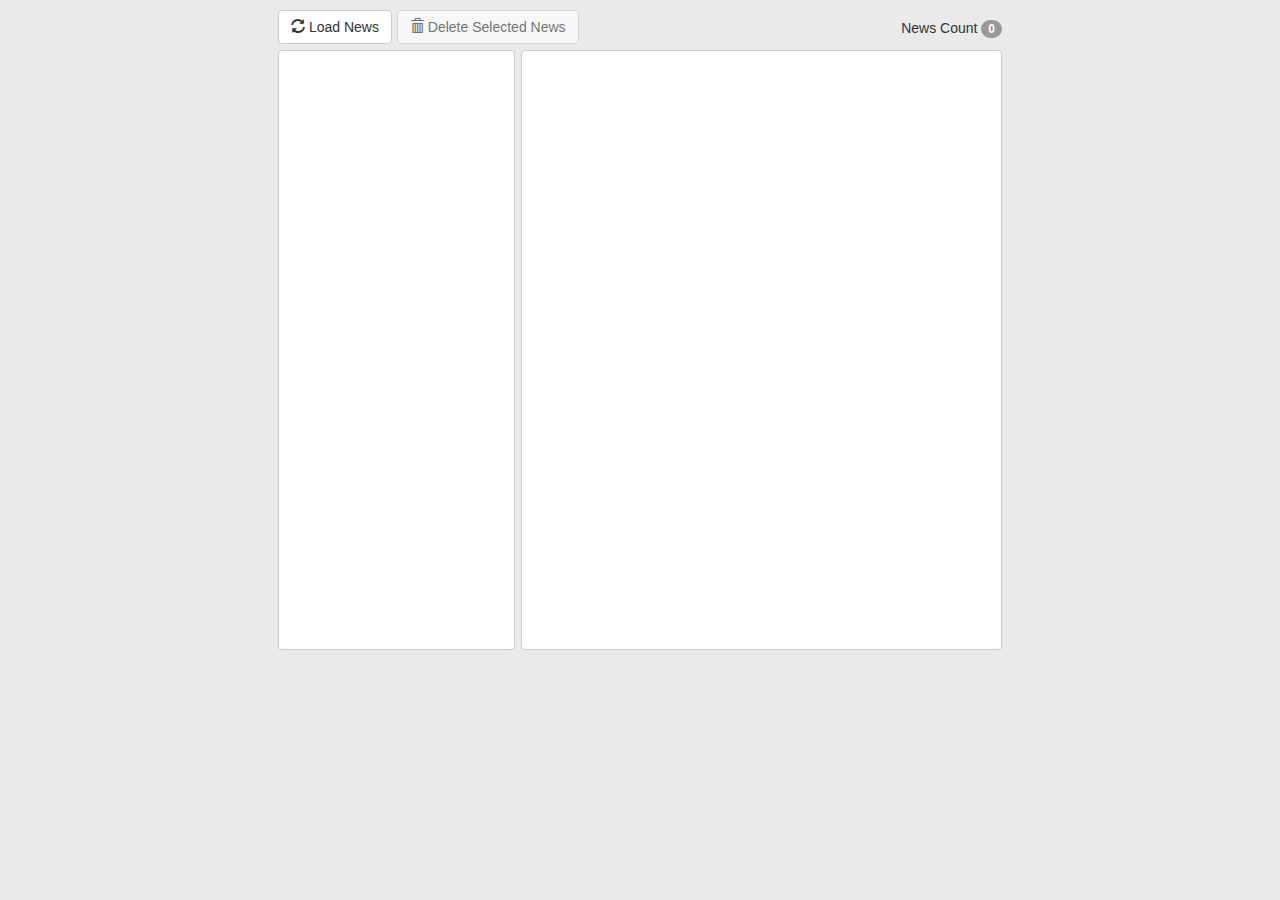
<file: index.htm>
<!DOCTYPE html>
<html>
<head>
    <title>NewsReader</title>
    <!-- lib -->
    <script src="lib/jquery/jquery-1.10.2.min.js"></script>
    <link href="lib/bootstrap/css/bootstrap.min.css" rel="stylesheet" />
    <script src="lib/bootstrap/js/bootstrap.min.js" type="text/javascript"></script>
    <script src="lib/mustache/mustache.min.js" type="text/javascript"></script>
    <!-- css -->
    <link href="css/newsreader.css" rel="stylesheet" />
    <!-- js -->
    <script src="js/NewsReader/_.js" type="text/javascript"></script>
    <script src="js/NewsReader/data/_.js" type="text/javascript"></script>
    <script src="js/NewsReader/data/NewsContent.js" type="text/javascript"></script>
    <script src="js/NewsReader/data/NewsHeadline.js" type="text/javascript"></script>
    <script src="js/NewsReader/data/NewsServiceProvider.js" type="text/javascript"></script>
    <script src="js/NewsReader/ui/_.js" type="text/javascript"></script>
    <script src="js/NewsReader/ui/HeaderStatusBar.js" type="text/javascript"></script>
    <script src="js/NewsReader/ui/HeaderToolBar.js" type="text/javascript"></script>
    <script src="js/NewsReader/ui/NewsContentPanel.js" type="text/javascript"></script>
    <script src="js/NewsReader/ui/NewsListPanel.js" type="text/javascript"></script>
    <script src="js/NewsReader/ui/Viewport.js" type="text/javascript"></script>
    <script src="js/NewsReader/Handler/Handler.js" type="text/javascript"></script>
    <script src="js/Script.js" type="text/javascript"></script>
    <script type="text/javascript">
        $(function() {
            var viewport = new NewsReader.ui.Viewport();
            viewport.renderTo($(document.body));
            attachEventToLoadButton();
        });

    </script>
</head>
<body>

</body>
</html>
</file>
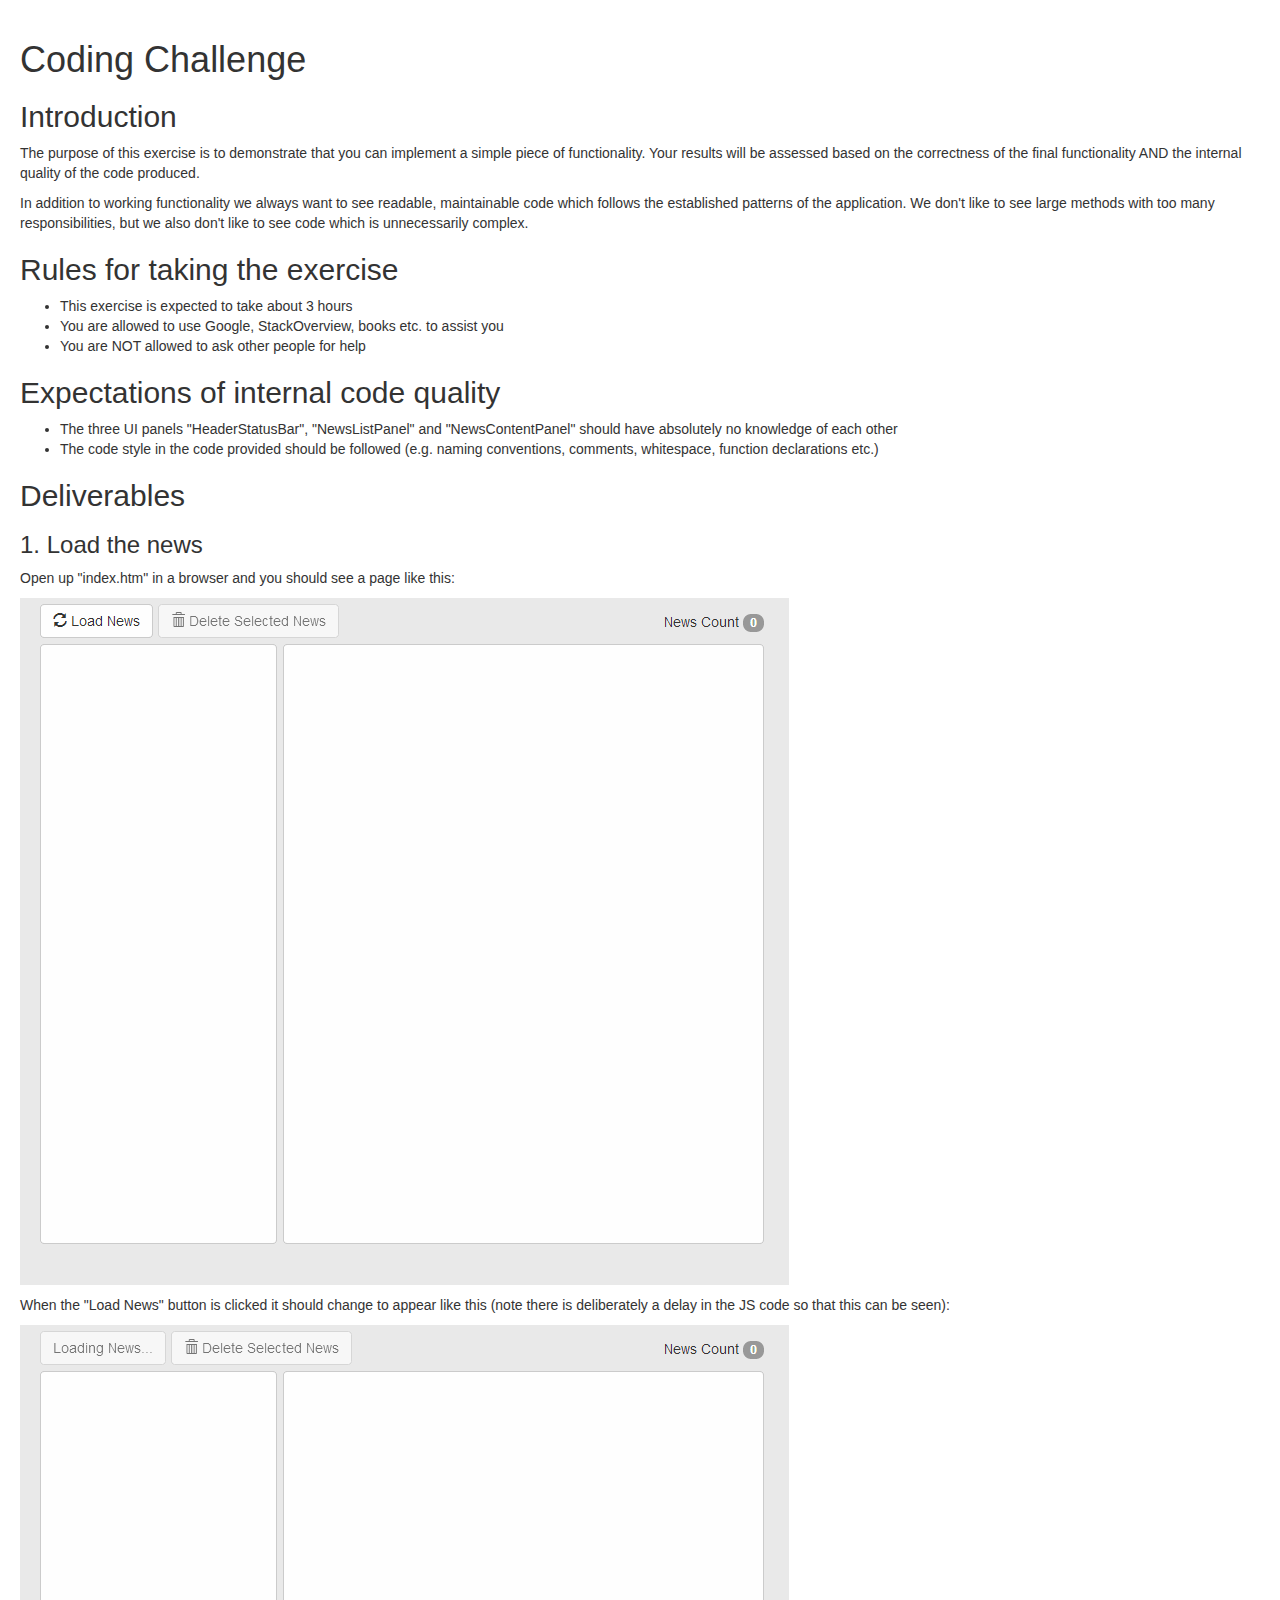
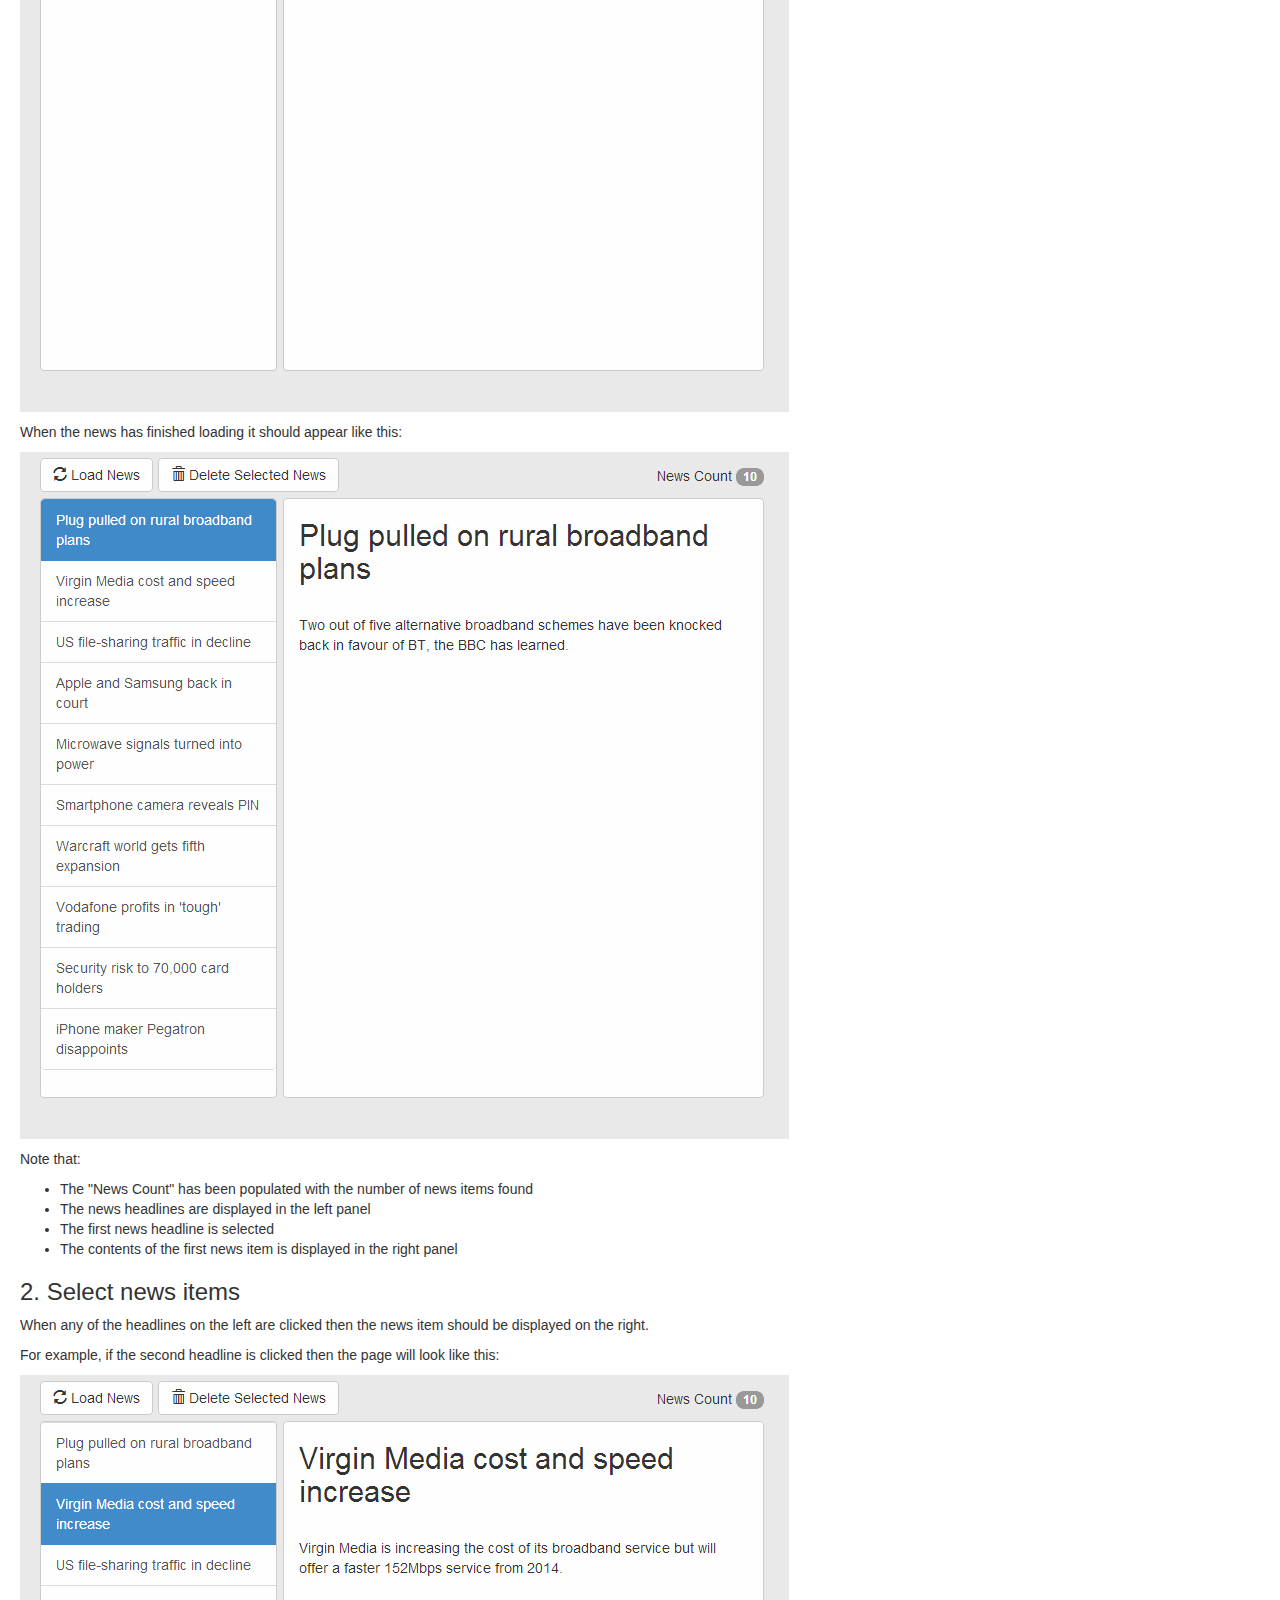
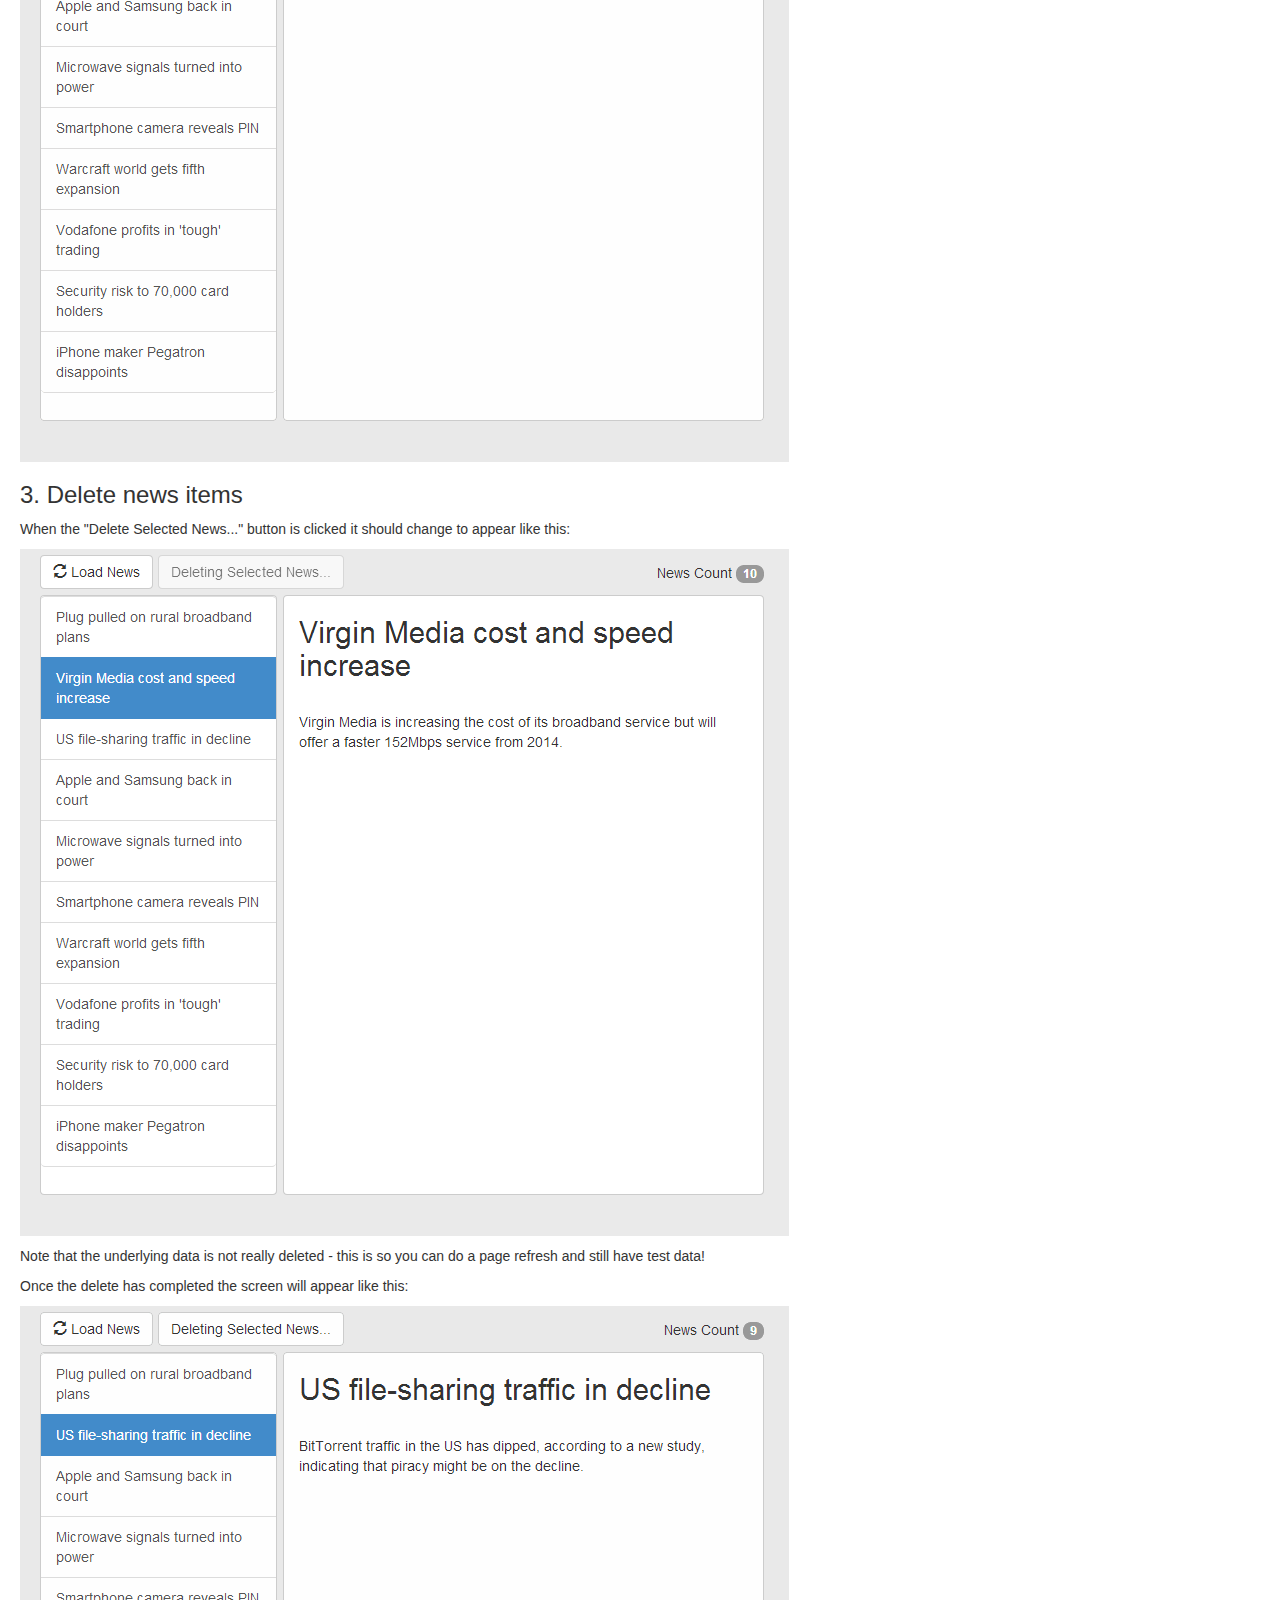
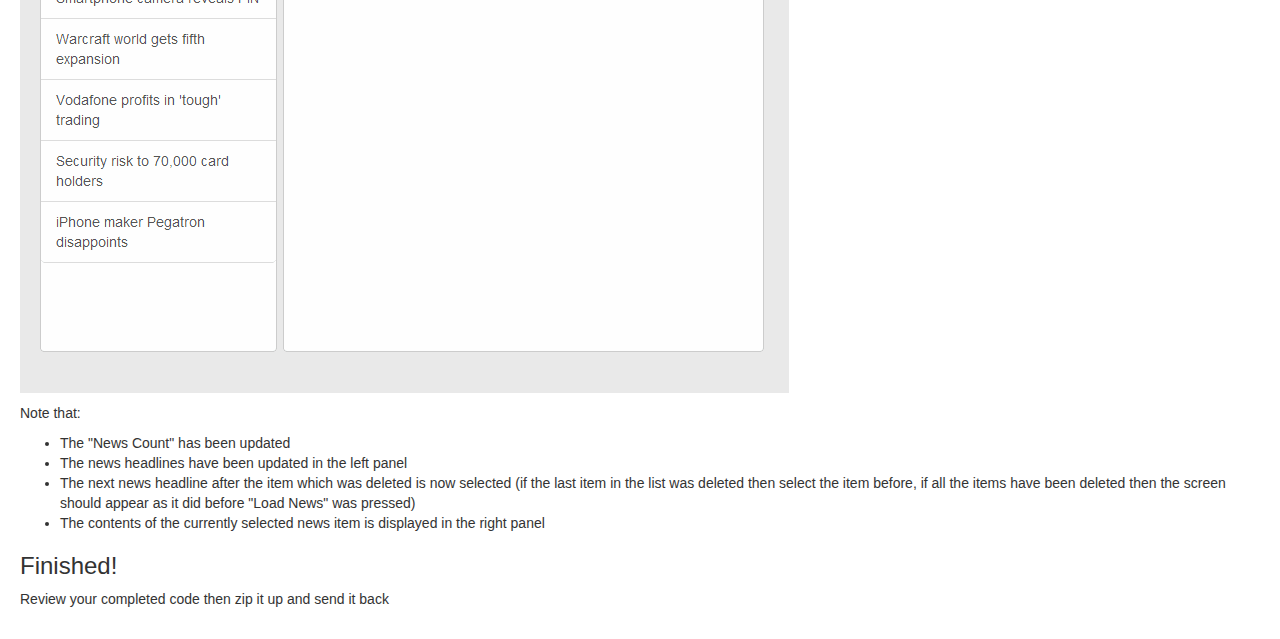
<file: instructions.htm>
<html>
<head>
    <title>Coding Challenge</title>
    <link href="lib/bootstrap/css/bootstrap.min.css" rel="stylesheet"/>
</head>
<body style="padding: 20px;">
<h1>Coding Challenge</h1>

<h2>Introduction</h2>
<p>The purpose of this exercise is to demonstrate that you can implement a simple piece of functionality. Your results will be assessed based on the correctness of the final functionality AND the
internal quality of the code produced.</p>
<p>In addition to working functionality we always want to see readable, maintainable code which follows the established patterns of the application. We don't like to see large methods with too many
responsibilities, but we also don't like to see code which is unnecessarily complex.</p>

<h2>Rules for taking the exercise</h2>
<ul>
    <li>This exercise is expected to take about 3 hours</li>
    <li>You are allowed to use Google, StackOverview, books etc. to assist you</li>
    <li>You are NOT allowed to ask other people for help</li>
</ul>

<h2>Expectations of internal code quality</h2>
<ul>
    <li>The three UI panels "HeaderStatusBar", "NewsListPanel" and "NewsContentPanel" should have absolutely no knowledge of each other</li>
    <li>The code style in the code provided should be followed (e.g. naming conventions, comments, whitespace, function declarations etc.)</li>
</ul>

<h2>Deliverables</h2>

<h3>1. Load the news</h3>
<p>Open up "index.htm" in a browser and you should see a page like this:</p>
<p><img src="instructions/image001.png"/></p>
<p>When the "Load News" button is clicked it should change to appear like this (note there is deliberately a delay in the JS code so that this can be seen):</p>
<p><img src="instructions/image002.png"/></p>
<p>When the news has finished loading it should appear like this:</p>
<p><img src="instructions/image003.png"/></p>
<p>Note that:</p>
<ul>
    <li>The "News Count" has been populated with the number of news items found</li>
    <li>The news headlines are displayed in the left panel</li>
    <li>The first news headline is selected</li>
    <li>The contents of the first news item is displayed in the right panel</li>
</ul>

<h3>2. Select news items</h3>
<p>When any of the headlines on the left are clicked then the news item should be displayed on the right.</p>
<p>For example, if the second headline is clicked then the page will look like this:</p>
<p><img src="instructions/image004.png"/></p>

<h3>3. Delete news items</h3>
<p>When the "Delete Selected News..." button is clicked it should change to appear like this:</p>
<p><img src="instructions/image005.png"/></p>
<p>Note that the underlying data is not really deleted - this is so you can do a page refresh and still have test data!</p>
<p>Once the delete has completed the screen will appear like this:</p>
<p><img src="instructions/image006.png"/></p>
<p>Note that:</p>
<ul>
    <li>The "News Count" has been updated</li>
    <li>The news headlines have been updated in the left panel</li>
    <li>The next news headline after the item which was deleted is now selected (if the last item in the list was deleted then select the item before, if all the items have been deleted then the
        screen should appear as it did before "Load News" was pressed)
    </li>
    <li>The contents of the currently selected news item is displayed in the right panel</li>
</ul>

<h3>Finished!</h3>
<p>Review your completed code then zip it up and send it back</p>

</body>
</html>
</file>
<file: css/newsreader.css>
body {
    background-color: #EAEAEA;
}

.newsreader-viewport {
    margin: 0 auto;
    width: 700px;
}

.newsreader-col {
    padding-left: 0;
    padding-right: 0;
}

.newsreader-header-toolbar {
    margin: 10px 3px 3px 3px;
}

.newsreader-header-toolbar button {
    margin-right: 5px;
}

.newsreader-header-statusbar {
    text-align: right;
    margin: 18px 3px 3px 3px;
}

.newsreader-list-panel,
.newsreader-content-panel {
    background-color: #FFFFFF;
    border-radius: 4px;
    border: 1px solid #CCCCCC;
    margin: 3px;
}

.newsreader-list-panel,
.newsreader-content-panel {
    min-height: 600px;
}

.newsreader-list-panel .list-group-item {
    border-left: none;
    border-right: none;
}

.newsreader-content-panel h2 {
    padding: 0 15px 10px 15px;
}

.newsreader-content-panel-body {
    padding: 10px 15px;
}
</file>
